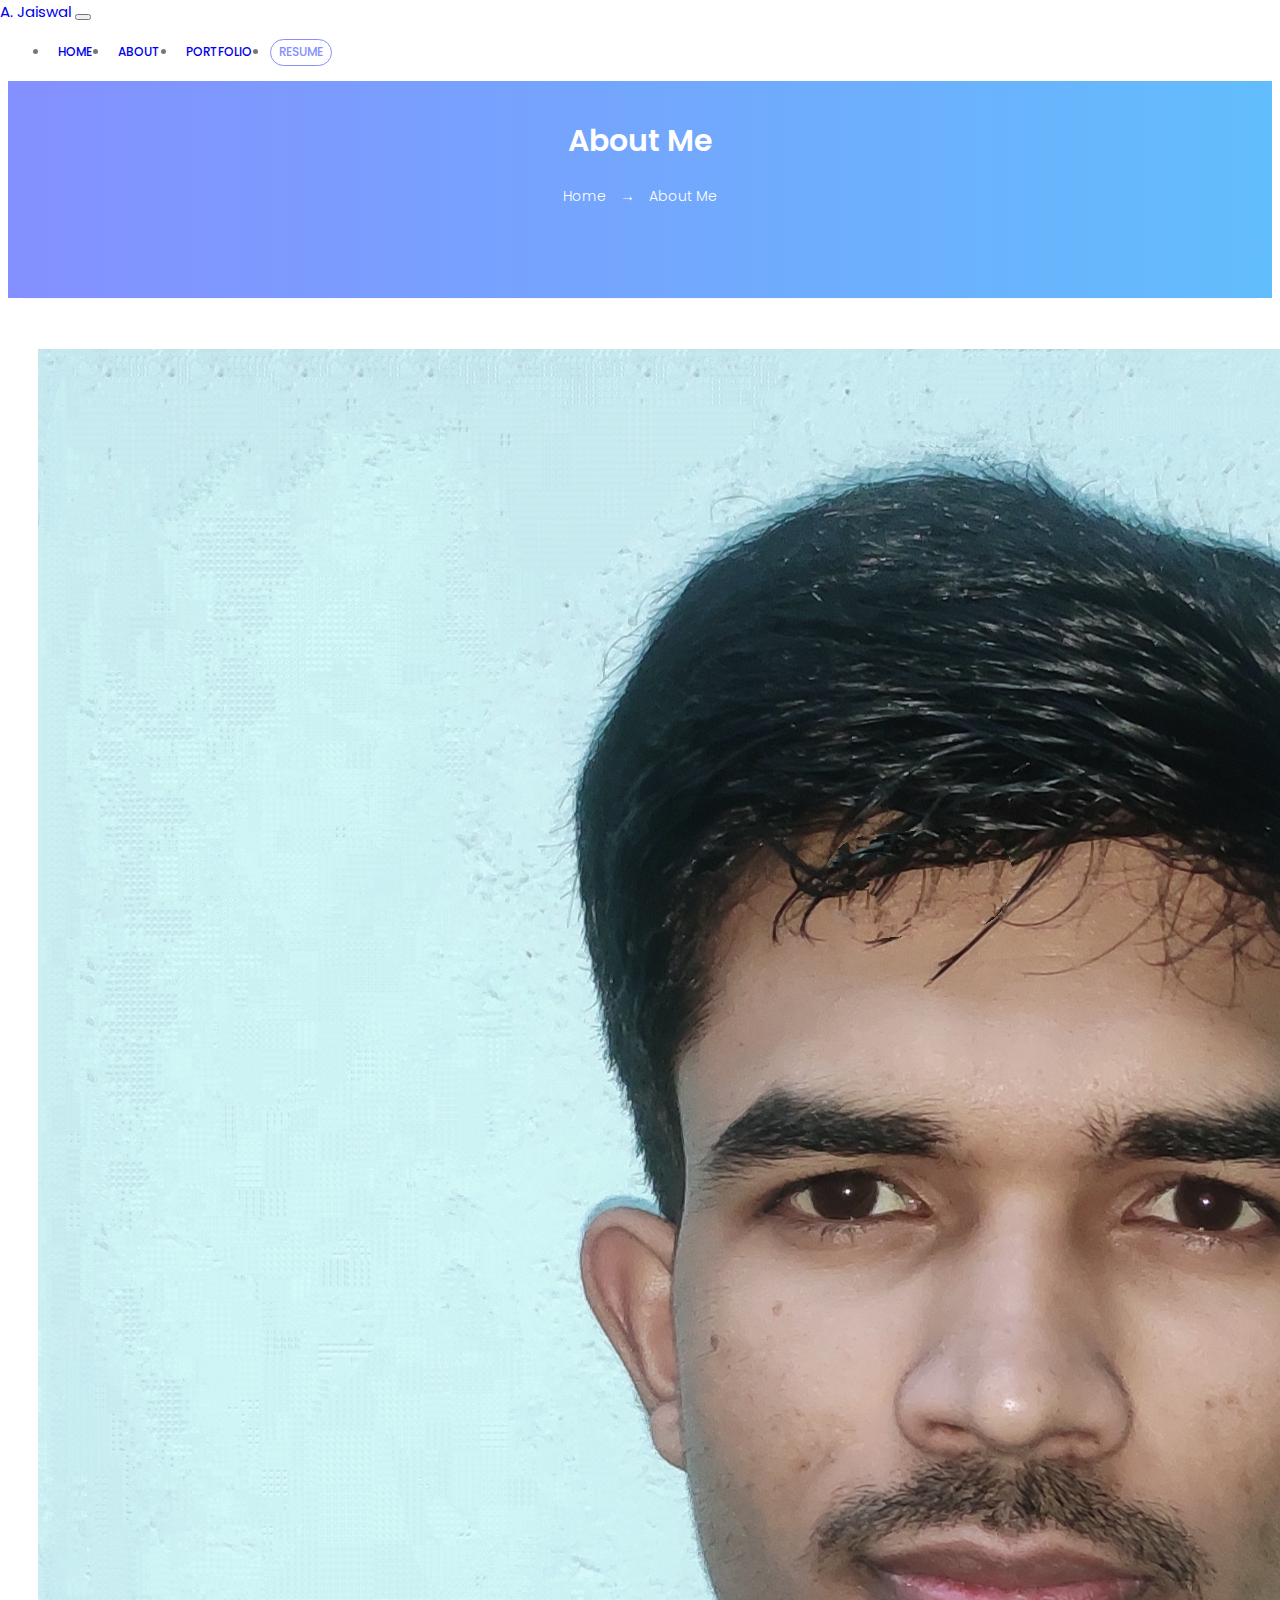
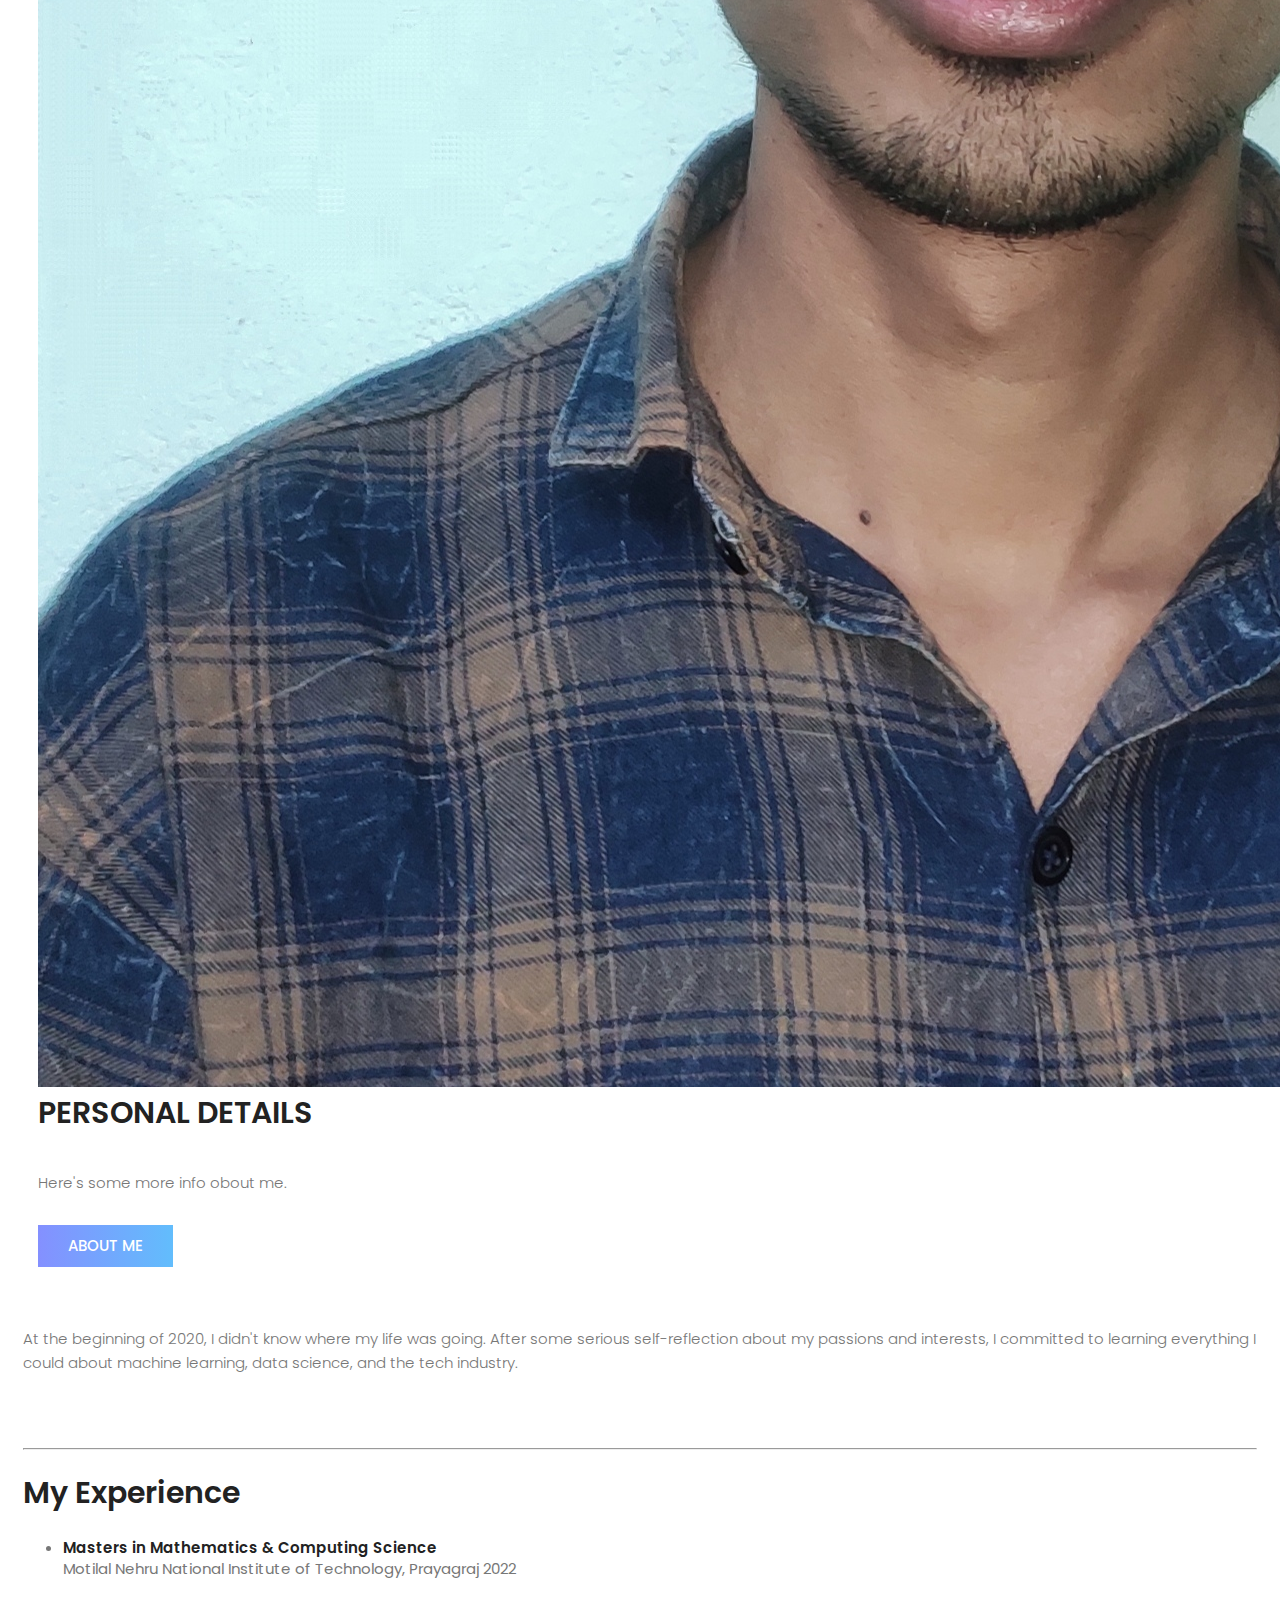
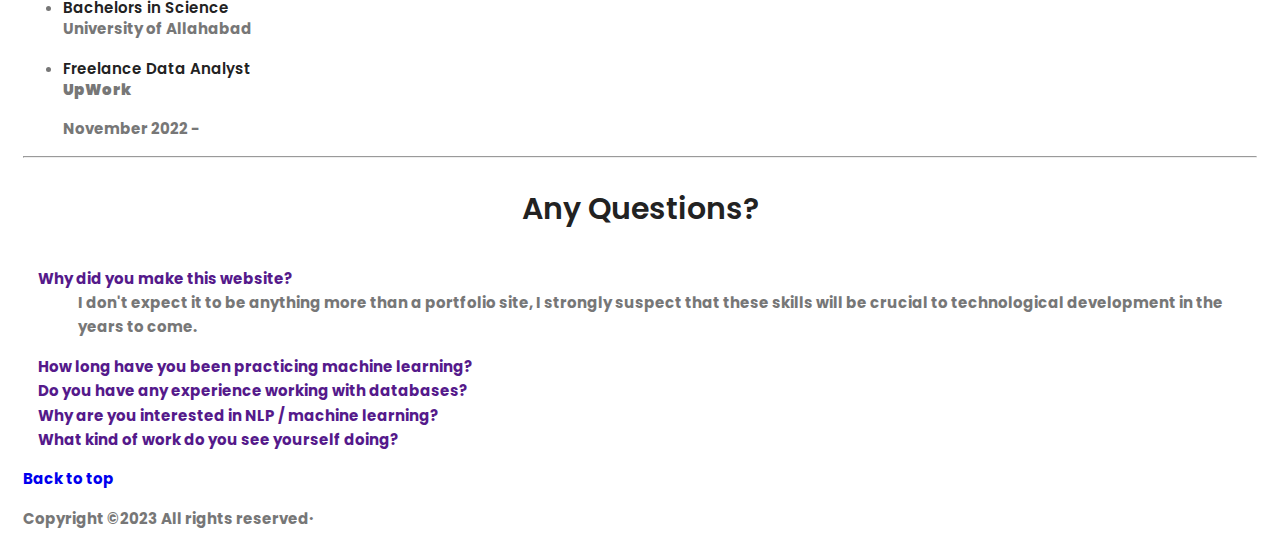
<file: about.html>
<!doctype html>
<html lang="en">

<head>
    <!-- Required meta tags -->
    <meta charset="utf-8">
    <meta name="viewport" content="width=device-width, initial-scale=1">
    <link href="web.css" rel="stylesheet">
    <link href="webindex.css" rel="stylesheet">
    <link href="https://fonts.googleapis.com/css?family=Poppins:100,200,400,300,500,600,700" rel="stylesheet">
    <!-- Bootstrap CSS -->
    <link href="https://cdn.jsdelivr.net/npm/bootstrap@5.1.3/dist/css/bootstrap.min.css" rel="stylesheet"
        integrity="sha384-1BmE4kWBq78iYhFldvKuhfTAU6auU8tT94WrHftjDbrCEXSU1oBoqyl2QvZ6jIW3" crossorigin="anonymous">
    <title>A. Jaiswal</title>
</head>

<body id="bd-4">
    <header id="header">
        <nav class="navbar navbar-expand-md navbar-dark bg-white">
            <div class="container-fluid">
                <a class="navbar-brand text-dark" href="index.html"><strong>A. Jaiswal</strong></a>
                <button class="navbar-toggler" type="button" data-bs-toggle="collapse"
                    data-bs-target="#navbarSupportedContent" aria-controls="navbarSupportedContent" aria-expanded="false"
                    aria-label="Toggle navigation">
                    <span class="navbar-toggler-icon"></span>
                </button>
            
                <div class="d-flex flex-row justify-content-end" id="navbarSupportedContent">
                    <ul class="nav navbar-nav navbar-right me-auto mb-2 mb-lg-0 sf-js-enabled sf-arrows">
                        <li class="nav-item">
                            <a class="nav-link text-dark" data-content="home" aria-current="page" href="index.html">Home</a>
                        </li>
                        <li class="nav-item">
                            <a class="nav-link active text-dark" href="./about.html">About</a>
                        </li>
    
                        <li class="nav-item">
                            <a class="nav-link text-dark" href="./portfolio.html">
                                Portfolio
                            </a>
                            
                        </li>
                        <li class=""><a href="AshutoshResume.docx.pdf" class="genric-btn primary-border circle" target="_blank">Resume</a></li>
                    </ul>
                    
                </div>
            </div>
        </nav>
    </header>
    <section class="about-banner">
        <div class="container">
            <div class="row d-flex align-items-center justify-content-center">
                <div class="about-content col-lg-12">
                    <h1 class="text-white">
                        About Me
                    </h1>
                    <p class="text-white link-nav"><a href="/">Home </a>  <span class="lnr lnr-arrow-right"></span>  <a href="about"> About Me</a></p>
                </div>
            </div>
        </div>
    </section>
    <div class="container">
        <div class="section-top-border">
        <div class="row align-items-center justify-content-between">
            <div class="col-lg-6 col-md-6 home-about-left">
                <img class="img-fluid rounded-circle" src="ashu.jpg" alt="">
            </div>
            <div class="col-lg-5 col-md-6 home-about-right">
                <h1 class="text-uppercase">Personal Details</h1>
                <p>
                    Here's some more info obout me.
                </p>
                <a href="#FAQ" class="primary-btn text-uppercase">About Me</a>
            </div>


            <div class="col-lg-12 pt-60">
                <p>At the beginning of 2020, I didn't know where my life was going. After some serious self-reflection about my passions and interests, I committed to learning everything I could about machine learning, data science, and the tech industry.</p><p>


            </p>


            </div>
        </div>
    </div>





<!-- End home-about Area -->
<hr>

<!-- Start timeline Area -->
<section class="timeline pt-80 pb-80">
<div class="text-center">
    <div class="menu-content pb-40">
        <div class="title text-center">
            <h1 class="mb-10">My Experience</h1>
        </div>
    </div>
</div>
  <ul>
    <li>
        <div class="content hidden">
          <h4>
            <time>Masters in Mathematics & Computing Science</time>
          </h4>
          <p><b>Motilal Nehru National Institute of Technology, Prayagraj 2022</b></p>
          <p><b></p>
        </div>
      </li>
    <li>
      <div class="content hidden">
        <h4>
          <time>Bachelors in Science</time>
        </h4>
        <p><b>University of Allahabad</b></p>
        <p><b></p>
      </div>
    </li>
    

        <li>
         <div class="content hidden">
             <h4>
                 <time>Freelance Data Analyst</time>
             </h4>
             <p><b>UpWork</b></p>
             <p>November 2022 - </p>
         </div>
     </li>
     

    
    
  </ul>
</section>
<hr id="FAQ">


<!-- End timeline Area -->
<section class="faq-area pb-80 pt-80">
                <div class="container">
                    <div class="row d-flex justify-content-center">
                        <div class="menu-content pb-40 col-lg-8">
                            <div class="title text-center">
                                <h1 class="mb-10">Any Questions?</h1>
                            </div>
                        </div>
                    </div>
                    <div class="row justify-content-center">
                        <div class="col-lg-8">
                        <dl class="accordion">
                            <dt>
                                <a href="" class="active">Why did you make this website?</a>
                            </dt>
                            <dd style="display: block;">
                        

<p>I don't expect it to be anything more than a portfolio site, I strongly suspect that these skills will be crucial to technological development in the years to come.</p>

                            </dd>

                            <dt>
                                <a href="">How long have you been practicing machine learning?</a>
                            </dt>
                            <dd style="display: none;">
                            <p>I discovered machine learning at the beginning of 2018 after graduating from Baylor University. Since then, I have immersed myself in data science communities on <a href="https://medium.com/">Medium</a> and across the web.</p>

                            <p>I have rich experience in building machine learning solutions for NLP tasks. I have built models to assist in sentiment analysis, demographic clustering, and topic modelling.</p>
                            </dd>

                            <dt>
                                <a href="">Do you have any experience working with databases?</a>
                            </dt>
                            <dd style="display: none;">
                            <p>I have hosted and deployed my own MySQL database with this website. I have a intermediate knowledge of SQL queries, and have had experience working with AWS and GCP database servers through SSH.</p>
                            <p>By renting servers from DigitalOcean, GCP, and AWS I have been able to develop my own back end production environment. I believe that data scientists who can own every step of the ML lifecycle will be invaluable in the coming years..</p>
                                                                </dd>


                            <dt>
                                <a href="">Why are you interested in NLP / machine learning?</a>
                            </dt>
                            <dd style="display: none;">
                                <p>I am curious by nature. Machine learning and natural language processing are both excellent tools to understand the world better. </p>
                            <p>Despite the hype over integrating AI into existing technologies, the implementation of machine learning (especially NLP) is still in its infancy. This field is the wildwest, and I want to work with the pioneers and innovators that create new and amazing things.</p>
                            </dd>




                        <dt>
                            <a href=""> What kind of work do you see yourself doing? </a>
                        </dt>
                        <dd style="display: none;">
                        <p>I am interested in building modular machine learning applications that can communicate with existing production systems.</p><p> Position titles that do this work are not well defined. I describe my perfect future position to be a mix of data science, machine learning engineering, and devops. Essentially a machine learning specialist with the skills to deploy a model to production.</p>
                        </dd>
                    </dl>

                        </div>
                    </div>
                </div>
            </section>

</div>
    
    <footer class="container">
        <p class="float-right"><a href="#">Back to top</a></p>
        <p>Copyright ©2023 All rights reserved·</p>
    </footer>
    <!-- Optional JavaScript; choose one of the two! -->

    <!-- Option 1: Bootstrap Bundle with Popper -->
    <script src="https://cdn.jsdelivr.net/npm/bootstrap@5.1.3/dist/js/bootstrap.bundle.min.js"
        integrity="sha384-ka7Sk0Gln4gmtz2MlQnikT1wXgYsOg+OMhuP+IlRH9sENBO0LRn5q+8nbTov4+1p"
        crossorigin="anonymous"></script>

    <!-- Option 2: Separate Popper and Bootstrap JS -->
    <!--
    <script src="https://cdn.jsdelivr.net/npm/@popperjs/core@2.10.2/dist/umd/popper.min.js" integrity="sha384-7+zCNj/IqJ95wo16oMtfsKbZ9ccEh31eOz1HGyDuCQ6wgnyJNSYdrPa03rtR1zdB" crossorigin="anonymous"></script>
    <script src="https://cdn.jsdelivr.net/npm/bootstrap@5.1.3/dist/js/bootstrap.min.js" integrity="sha384-QJHtvGhmr9XOIpI6YVutG+2QOK9T+ZnN4kzFN1RtK3zEFEIsxhlmWl5/YESvpZ13" crossorigin="anonymous"></script>
    -->
</body>

</html>
</file>
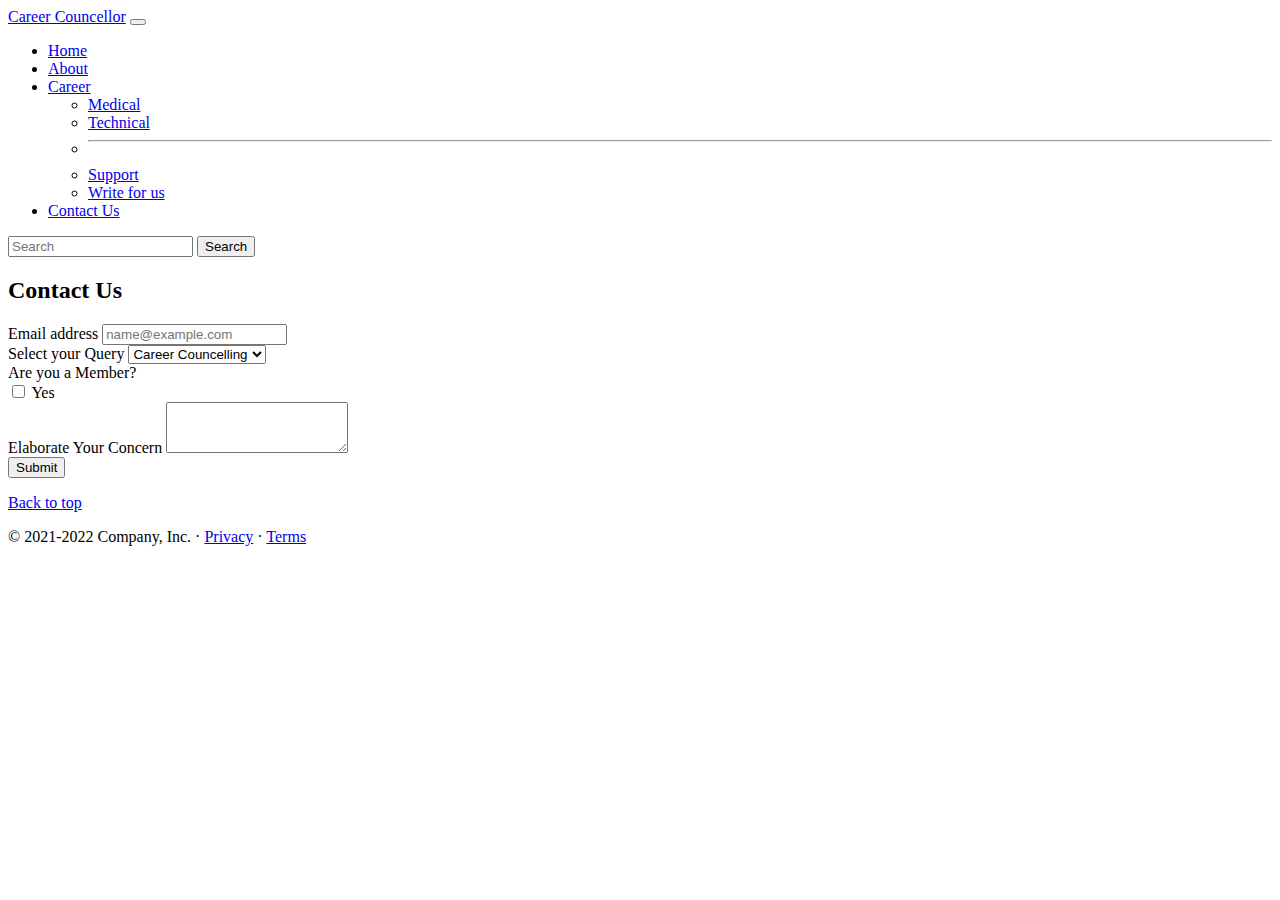
<file: contact.html>
<!doctype html>
<html lang="en">

<head>
    <!-- Required meta tags -->
    <meta charset="utf-8">
    <meta name="viewport" content="width=device-width, initial-scale=1">

    <!-- Bootstrap CSS -->
    <link href="https://cdn.jsdelivr.net/npm/bootstrap@5.1.3/dist/css/bootstrap.min.css" rel="stylesheet"
        integrity="sha384-1BmE4kWBq78iYhFldvKuhfTAU6auU8tT94WrHftjDbrCEXSU1oBoqyl2QvZ6jIW3" crossorigin="anonymous">

    <title>Career Councellor</title>
</head>

<body>
    <nav class="navbar navbar-expand-lg navbar-dark bg-dark">
        <div class="container-fluid">
            <a class="navbar-brand" href="#">Career Councellor</a>
            <button class="navbar-toggler" type="button" data-bs-toggle="collapse"
                data-bs-target="#navbarSupportedContent" aria-controls="navbarSupportedContent" aria-expanded="false"
                aria-label="Toggle navigation">
                <span class="navbar-toggler-icon"></span>
            </button>
            <div class="collapse navbar-collapse" id="navbarSupportedContent">
                <ul class="navbar-nav me-auto mb-2 mb-lg-0">
                    <li class="nav-item">
                        <a class="nav-link" aria-current="page" href="/">Home</a>
                    </li>
                    <li class="nav-item">
                        <a class="nav-link" href="/about.html">About</a>
                    </li>

                    
                    <li class="nav-item dropdown">
                        <a class="nav-link dropdown-toggle" href="#" id="navbarDropdown" role="button"
                            data-bs-toggle="dropdown" aria-expanded="false">
                            Career
                        </a>
                        <ul class="dropdown-menu" aria-labelledby="navbarDropdown">
                            <li><a class="dropdown-item" href="#">Medical</a></li>
                            <li><a class="dropdown-item" href="#">Technical</a></li>
                            <li>
                                <hr class="dropdown-divider">
                            </li>
                            <li><a class="dropdown-item" href="#">Support</a></li>
                            <li><a class="dropdown-item" href="#">Write for us</a></li>
                        </ul>
                    </li>
                    <li class="nav-item active">
                        <a class="nav-link" href="/contact.html">Contact Us</a>
                    </li>
                </ul>
                <form class="d-flex">
                    <input class="form-control me-2" type="search" placeholder="Search" aria-label="Search">
                    <button class="btn btn-outline-success" type="submit">Search</button>
                </form>
            </div>
        </div>
    </nav>
    <div class="container my-4">
        <h2>Contact Us</h2>
        <form>
            <div class="form-group">
                <label for="exampleFormControlInput1">Email address</label>
                <input type="email" class="form-control" id="exampleFormControlInput1" placeholder="name@example.com">
            </div>
            <div class="form-group my-4">
                <label for="exampleFormControlSelect1">Select your Query</label>
                <select class="form-control" id="exampleFormControlSelect1">
                    <option>Career Councelling</option>
                    <option>Exam Councelling</option>
                    <option>Life Coaching</option>
                    <option>College Prediction</option>
                    <option>College Information</option>
                </select>
            </div>
            <div class="form-group row">
                <div class="col-sm-2">Are you a Member?</div>
                    <div class="col-sm-10">
                  <div class="form-check">
                    <input class="form-check-input" type="checkbox" id="gridCheck1">
                    <label class="form-check-label" for="gridCheck1">
                      Yes
                    </label>
                  </div>
                </div>
              </div>
            <div class="form-group my-4">
                <label for="exampleFormControlTextarea1">Elaborate Your Concern</label>
                <textarea class="form-control" id="exampleFormControlTextarea1" rows="3"></textarea>
            </div>
            <button class="btn btn-primary my-4">Submit</button>
        </form>
    </div>
    <footer class="container">
        <p class="float-right"><a href="#">Back to top</a></p>
        <p>© 2021-2022 Company, Inc. · <a href="#">Privacy</a> · <a href="#">Terms</a></p>
    </footer>
    <!-- Optional JavaScript; choose one of the two! -->

    <!-- Option 1: Bootstrap Bundle with Popper -->
    <script src="https://cdn.jsdelivr.net/npm/bootstrap@5.1.3/dist/js/bootstrap.bundle.min.js"
        integrity="sha384-ka7Sk0Gln4gmtz2MlQnikT1wXgYsOg+OMhuP+IlRH9sENBO0LRn5q+8nbTov4+1p"
        crossorigin="anonymous"></script>

    <!-- Option 2: Separate Popper and Bootstrap JS -->
    <!--
    <script src="https://cdn.jsdelivr.net/npm/@popperjs/core@2.10.2/dist/umd/popper.min.js" integrity="sha384-7+zCNj/IqJ95wo16oMtfsKbZ9ccEh31eOz1HGyDuCQ6wgnyJNSYdrPa03rtR1zdB" crossorigin="anonymous"></script>
    <script src="https://cdn.jsdelivr.net/npm/bootstrap@5.1.3/dist/js/bootstrap.min.js" integrity="sha384-QJHtvGhmr9XOIpI6YVutG+2QOK9T+ZnN4kzFN1RtK3zEFEIsxhlmWl5/YESvpZ13" crossorigin="anonymous"></script>
    -->
</body>

</html>
</file>
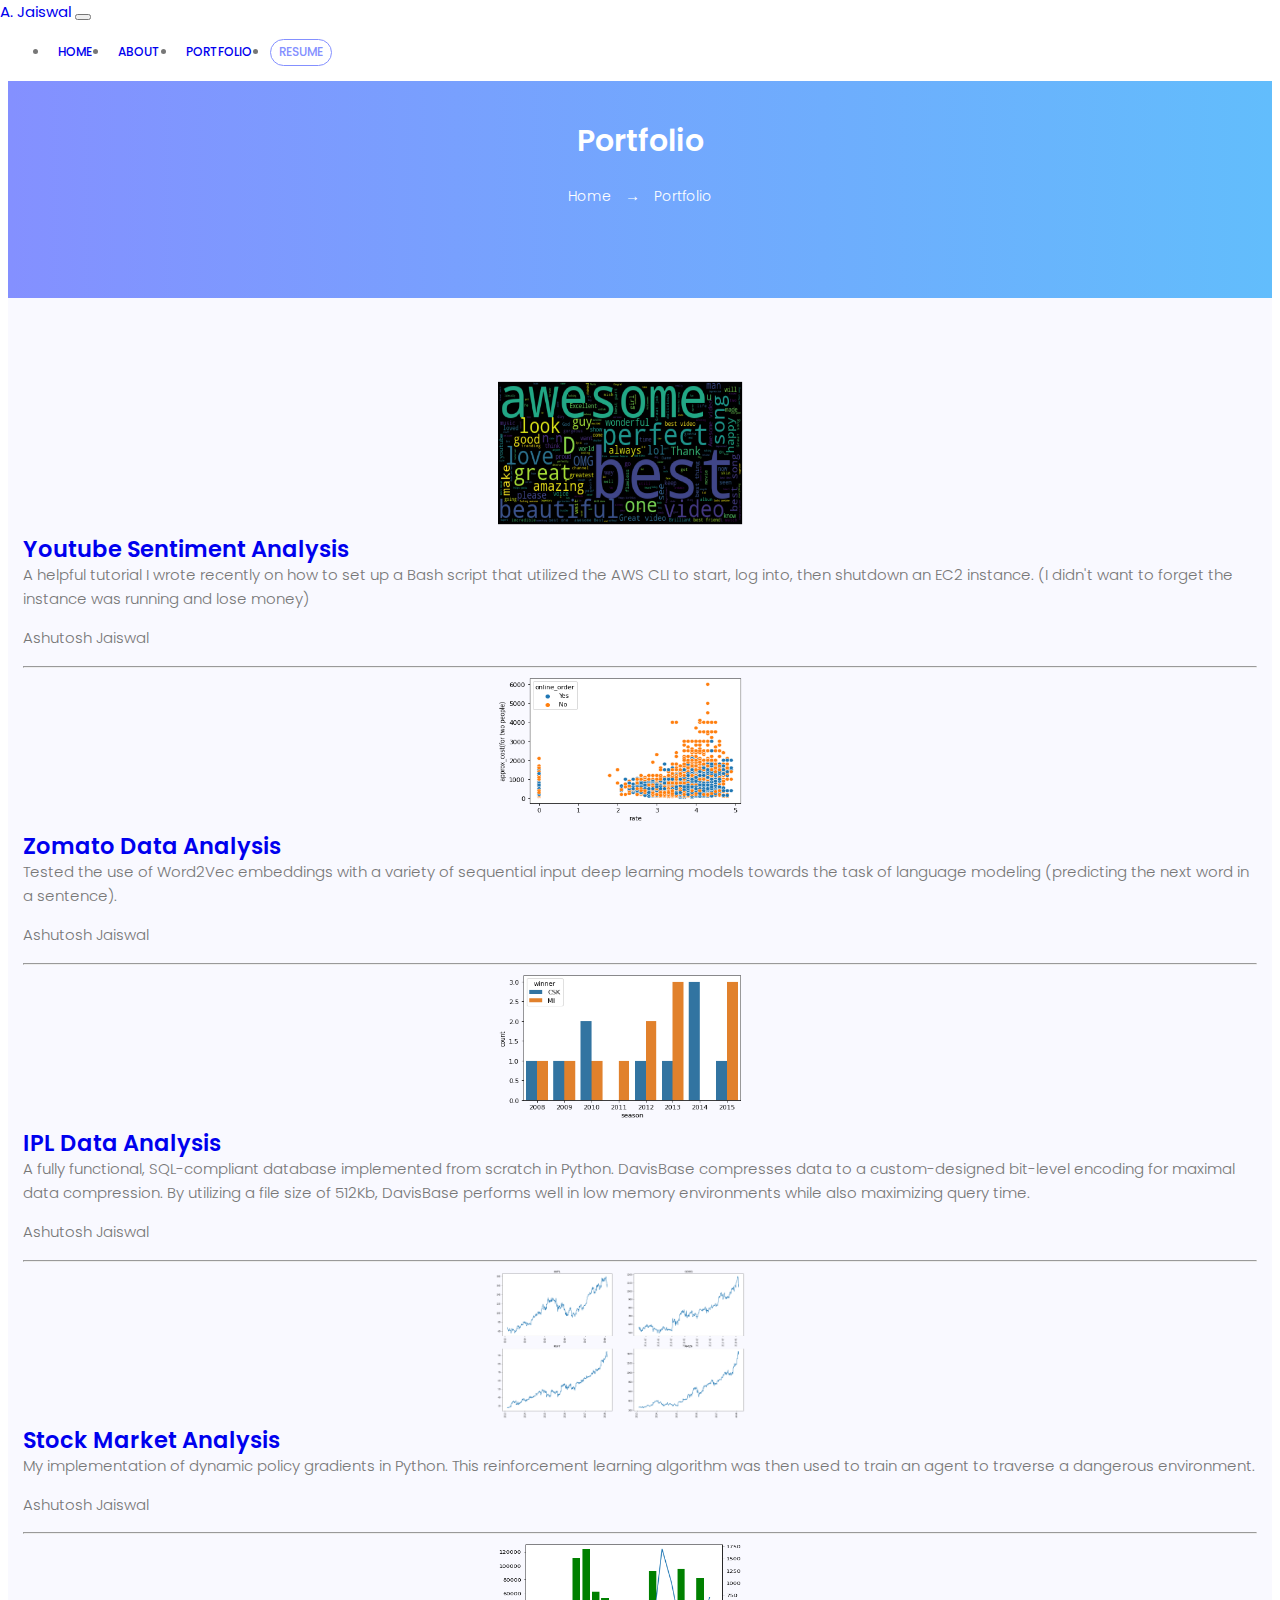
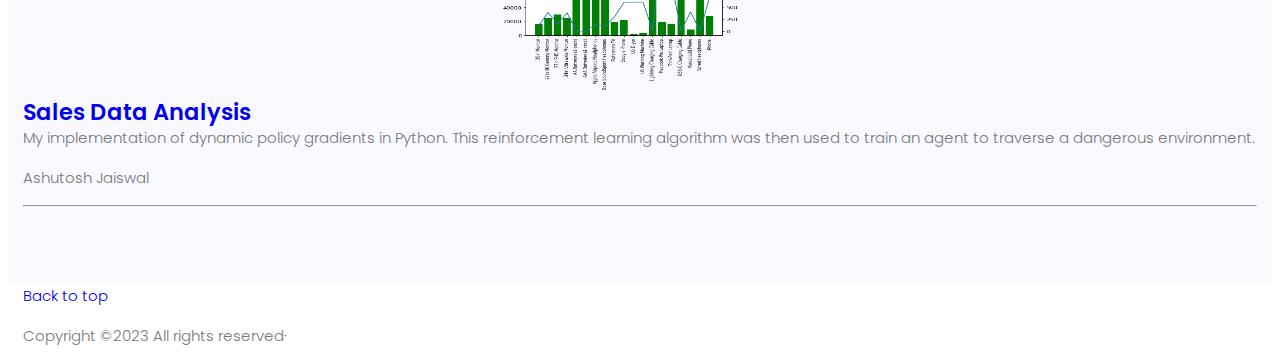
<file: portfolio.html>
<!doctype html>
<html lang="en">

<head>
    <!-- Required meta tags -->
    <meta charset="utf-8">
    <meta name="viewport" content="width=device-width, initial-scale=1">
    <meta name="description" content="Welcome to Career Councellor. A blog for career improvement">


    <!-- Bootstrap CSS -->
    <link href="https://cdn.jsdelivr.net/npm/bootstrap@5.1.3/dist/css/bootstrap.min.css" rel="stylesheet"
        integrity="sha384-1BmE4kWBq78iYhFldvKuhfTAU6auU8tT94WrHftjDbrCEXSU1oBoqyl2QvZ6jIW3" crossorigin="anonymous">
    <link href="web.css" rel="stylesheet">
    <link href="webindex.css" rel="stylesheet">
    <link href="https://fonts.googleapis.com/css?family=Poppins:100,200,400,300,500,600,700" rel="stylesheet">
    <link href="/css/fontawesome.min.css" rel="stylesheet">
    <title>A. Jaiswal</title>
</head>

<body>
    <header id="header">
        <nav class="navbar navbar-expand-md navbar-dark bg-white">
            <div class="container-fluid">
                <a class="navbar-brand text-dark" href="index.html"><strong>A. Jaiswal</strong></a>
                <button class="navbar-toggler" type="button" data-bs-toggle="collapse"
                    data-bs-target="#navbarSupportedContent" aria-controls="navbarSupportedContent" aria-expanded="false"
                    aria-label="Toggle navigation">
                    <span class="navbar-toggler-icon"></span>
                </button>
            
                <div class="d-flex flex-row justify-content-end" id="navbarSupportedContent">
                    <ul class="nav navbar-nav navbar-right me-auto mb-2 mb-lg-0 sf-js-enabled sf-arrows">
                        <li class="nav-item">
                            <a class="nav-link active text-dark" data-content="home" aria-current="page" href="index.html">Home</a>
                        </li>
                        <li class="nav-item">
                            <a class="nav-link text-dark" href="about.html">About</a>
                        </li>
    
                        <li class="nav-item">
                            <a class="nav-link text-dark" href="./portfolio.html">
                                Portfolio
                            </a>
                            
                        </li>
                        <li class=""><a href="AshutoshResume.docx.pdf" class="genric-btn primary-border circle" target="_blank">Resume</a></li>
                    </ul>
                    
                </div>
            </div>
        </nav>
    </header>
    <section class="about-banner">
         <div class="container">
            
            <div class="row d-flex align-items-center justify-content-center">
                <div class="about-content col-lg-12">
                    <h1 class="text-white">
                        Portfolio
                    </h1>
                    <p class="text-white link-nav"><a href="index.html">Home </a> <span class="lnr lnr-arrow-right"></span> <a
                            href="archive"> Portfolio</a></p>
                </div>
            </div>
        </div>
    </section>
    <section class="sample-text-area">

        <div class="container">

            <div class="col-lg-10 col-md-10 col-sm-10 mx-auto">


                <div class="row post-preview">
                    <div class="col-lg-3 col-md-3 col-xs-3 d-flex justify-content-center img-fluid align-self-center">
                        <a href="https://github.com/jaiswal-ashutosh/data-analyst-projects/blob/master/Youtube_analysis.ipynb"
                            target="_blank">
                            <img class="portfolio-photo" src="img/ytb.png">
                        </a>
                    </div>

                    <div class="col-lg-9 col-md-9 col-xs-9">
                        <h2 class="post-title">
                            <a href="https://github.com/jaiswal-ashutosh/data-analyst-projects/blob/master/Youtube_analysis.ipynb"
                                target="_blank">
                                Youtube Sentiment Analysis </a>

                        </h2>
                        <p>
                            A helpful tutorial I wrote recently on how to set up a Bash script that utilized the AWS CLI
                            to start, log into, then shutdown an EC2 instance. (I didn't want to forget the instance was
                            running and lose money) </p>

                        <p class="post-meta">
                            Ashutosh Jaiswal
                            </p>
                    </div>
                </div>

                <hr>


                <div class="row post-preview">
                    <div class="col-lg-3 col-md-3 col-xs-3 d-flex justify-content-center img-fluid align-self-center">
                        <a href="https://github.com/jaiswal-ashutosh/data-analyst-projects/blob/master/zomato_data_analysis.ipynb"
                            target="_blank">
                            <img class="portfolio-photo" src="img/zmt.png">
                        </a>
                    </div>

                    <div class="col-lg-9 col-md-9 col-xs-9">
                        <h2 class="post-title">
                            <a href="https://github.com/jaiswal-ashutosh/data-analyst-projects/blob/master/zomato_data_analysis.ipynb"
                                target="_blank">
                                Zomato Data Analysis
                            </a>

                        </h2>
                        <p>
                            Tested the use of Word2Vec embeddings with a variety of sequential input deep learning
                            models towards the task of language modeling (predicting the next word in a sentence). </p>

                        <p class="post-meta">
                            Ashutosh Jaiswal</p>
                    </div>
                </div>

                <hr>

                <div class="row post-preview">
                    <div class="col-lg-3 col-md-3 col-xs-3 d-flex justify-content-center img-fluid align-self-center">
                        <a href="https://github.com/jaiswal-ashutosh/data-analyst-projects/blob/master/Ipl_analysis.ipynb" target="_blank">
                            <img class="portfolio-photo" src="img/ipl.png">
                        </a>
                    </div>

                    <div class="col-lg-9 col-md-9 col-xs-9">
                        <h2 class="post-title">
                            <a href="https://github.com/jaiswal-ashutosh/data-analyst-projects/blob/master/Ipl_analysis.ipynb" target="_blank">
                               IPL Data Analysis
                            </a>

                        </h2>
                        <p>
                            A fully functional, SQL-compliant database implemented from scratch in Python. DavisBase
                            compresses data to a custom-designed bit-level encoding for maximal data compression. By
                            utilizing a file size of 512Kb, DavisBase performs well in low memory environments while
                            also maximizing query time. </p>

                        <p class="post-meta">
                            Ashutosh Jaiswal</p>
                    </div>
                </div>

                <hr>


                <div class="row post-preview">
                    <div class="col-lg-3 col-md-3 col-xs-3 d-flex justify-content-center img-fluid align-self-center">
                        <a href="https://github.com/jaiswal-ashutosh/data-analyst-projects/blob/master/Stock_market_analysis.ipynb"
                            target="_blank">
                            <img class="portfolio-photo" src="img/stock.png">
                        </a>
                    </div>

                    <div class="col-lg-9 col-md-9 col-xs-9">
                        <h2 class="post-title">
                            <a href="https://github.com/jaiswal-ashutosh/data-analyst-projects/blob/master/Stock_market_analysis.ipynb"
                                target="_blank">
                                Stock Market Analysis
                            </a>

                        </h2>
                        <p>
                            My implementation of dynamic policy gradients in Python. This reinforcement learning
                            algorithm was then used to train an agent to traverse a dangerous environment. </p>

                        <p class="post-meta">
                            Ashutosh Jaiswal</p>
                    </div>
                </div>

                <hr>
                
                <div class="row post-preview">
                    <div class="col-lg-3 col-md-3 col-xs-3 d-flex justify-content-center img-fluid align-self-center">
                        <a href="https://github.com/jaiswal-ashutosh/data-analyst-projects/blob/master/sales_data_analysis.ipynb"
                            target="_blank">
                            <img class="portfolio-photo" src="img/sales.png">
                        </a>
                    </div>

                    <div class="col-lg-9 col-md-9 col-xs-9">
                        <h2 class="post-title">
                            <a href="https://github.com/jaiswal-ashutosh/data-analyst-projects/blob/master/sales_data_analysis.ipynb"
                                target="_blank">
                                Sales Data Analysis
                            </a>

                        </h2>
                        <p>
                            My implementation of dynamic policy gradients in Python. This reinforcement learning
                            algorithm was then used to train an agent to traverse a dangerous environment. </p>

                        <p class="post-meta">
                            Ashutosh Jaiswal</p>
                    </div>
                </div>
                <hr>


            </div>
        </div>


    </section>
    <footer class="container">
        <p class="float-right"><a href="#">Back to top</a></p>
        <p>Copyright ©2023 All rights reserved· </p>
    </footer>
    
   
   
    <!-- Optional JavaScript; choose one of the two! -->

    <!-- Option 1: Bootstrap Bundle with Popper -->
    <script src="https://cdn.jsdelivr.net/npm/bootstrap@5.1.3/dist/js/bootstrap.bundle.min.js"
        integrity="sha384-ka7Sk0Gln4gmtz2MlQnikT1wXgYsOg+OMhuP+IlRH9sENBO0LRn5q+8nbTov4+1p"
        crossorigin="anonymous"></script>

    <!-- Option 2: Separate Popper and Bootstrap JS -->
    <!--
    <script src="https://cdn.jsdelivr.net/npm/@popperjs/core@2.10.2/dist/umd/popper.min.js" integrity="sha384-7+zCNj/IqJ95wo16oMtfsKbZ9ccEh31eOz1HGyDuCQ6wgnyJNSYdrPa03rtR1zdB" crossorigin="anonymous"></script>
    <script src="https://cdn.jsdelivr.net/npm/bootstrap@5.1.3/dist/js/bootstrap.min.js" integrity="sha384-QJHtvGhmr9XOIpI6YVutG+2QOK9T+ZnN4kzFN1RtK3zEFEIsxhlmWl5/YESvpZ13" crossorigin="anonymous"></script>
    -->
</body>

</html>
</file>
<file: web.css>
body {
    color: #777777;
    font-family: 'Poppins',serif;
    font-size: 15px;
    font-weight: 300;
    line-height: 1.625em;
    position: relative;
}
#bd-4{color: #777777;
    font-family: 'Poppins',serif;
    font-size: 15px;
    font-weight: 300;
    line-height: 1.625em;
    position: relative;
}
.about-banner{
background: -webkit-linear-gradient(0deg, #8490ff 0%, #62bdfc 100%);
}
section {
    display: block;
}
@media (min-width: 576px) 
.container {
    max-width: 540px;
}
.container {
    width: 100%;
    padding-right: 15px;
    padding-left: 15px;
    margin-right: auto;
    margin-left: auto;
}

.align-items-center {
    align-items: center !important;
}

.justify-content-center {
    justify-content: center !important;
}
.d-flex {
    display: flex !important;
}


@media (max-width: 767px)
.about-content {
    margin-top: 70px;
}

.about-content {
    margin-top: 0px;
    padding: 90px 0px;
    text-align: center;
}

.col-lg-12{
    position: relative;
    width: 100%;
    min-height: 1px;
    
}
.link-nav {
    margin-top: 10px;
    margin-bottom: 0px;
}
.text-white {
    color: #fff !important;
}
p {
    display: block;
    margin-block-start: 1em;
    margin-block-end: 1em;
    margin-inline-start: 0px;
    margin-inline-end: 0px;
}

.about-content a {
    color: #fff;
    font-weight: 300;
    font-size: 14px;
}

.about-content .lnr {
    margin: 0px 10px;
    font-weight: 600;
}


a:link{
    text-decoration: none;
}


.lnr {
    font-family: 'Linearicons-Free';
    speak: none;
    font-style: normal;
    /* font-weight: normal; */
    font-variant: normal;
    text-transform: none;
    line-height: 1;
    -webkit-font-smoothing: antialiased;
}
.lnr-arrow-right:before {
    content: "\2192";
}
*::before {
    box-sizing: border-box;
}

.section-top-border {
    padding: 50px 0;
    border-top: 1px dotted #eee;
}

.justify-content-between {
    justify-content: space-between !important;
}

.col-lg-6,.col-md-6,.col-lg-5,.col-sm-6,.col-md-6,.col-lg-5,.col-lg-2{
    position: relative;
    width: 100%;
    min-height: 1px;
    padding-right: 15px;
    padding-left: 15px;
}
@media (max-width: 767px)
.home-about-right {
    margin-top: 30px;
}

@media (max-width: 991px)
.home-about-right h1 {
    font-size: 20px;
}

.home-about-right h1 {
    margin-bottom: 40px;
}
.text-uppercase {
    text-transform: uppercase !important;
}
.home-about-right p {
    margin-bottom: 30px;
    max-width: 445px;
}
p {
    margin-top: 0;
}

.home-about-right .primary-btn{
    background: -webkit-linear-gradient(0deg, #8490ff 0%, #62bdfc 100%);  
}

.primary-btn {
    /* background: #8490ff; */
    line-height: 42px;
    padding-left: 30px;
    padding-right: 30px;
    border: none;
    color: #fff;
    display: inline-block;
    font-weight: 500;
    transition: all 0.3s ease 0s;
    cursor: pointer;
    position: relative;
}

.pt-60 {
    padding-top: 60px;
}

@font-face {
    font-family: 'Poppins';
}

h1,h2,h3,h4,h5,h6 {
    /* font-family: "Poppins", sans-serif; */
    color: #222222;
    line-height: 1.2em !important;
    margin-bottom: 0;
    margin-top: 0;
    font-weight: 600;
}
:-webkit-any(article, aside, nav, section) h1 {
    margin-block-start: 0.83em;
    margin-block-end: 0.83em;
}

.single-footer-widget .footer-social a i {
    vertical-align: bottom;
    color:#fff;
}
.single-footer-widget .footer-social a {
    width: 30px;
    height: 30px;
    display: inline-block;
    text-align: center;
    transition: all 0.3s ease 0s;
}
.fa {
    display: inline-block;
    font: normal normal normal 14px/1 FontAwesome;
    font-size: inherit;
    text-rendering: auto;
    -webkit-font-smoothing: antialiased;
}

.footer-area {
    background-color: #04091e;
}
.fontawesomeicon::before {
    display: inline-block;
    text-rendering: auto;
    -webkit-font-smoothing: antialiased;
 }

.fa-linkedin:before {
   font: var(--fa-font-brands);
   content: ' \foe1';

 }
*,*::before, *::after {
    box-sizing: border-box;
}

.sample-text-area {
    background: #f9f9ff;
    padding: 80px 0 70px 0;
}
.section-gap {
    padding: 80px 0;
}
div {
    display: block;
}

@media (min-width: 576px)
.col-sm-6 {
    flex: 0 0 50%;
    max-width: 50%;
}

.rowf {
    display: flex;
    flex-wrap: wrap;
    margin-right: -15px;
    margin-left: -15px;
}
footer{
    display: block;
}
::selection {
    background-color: #8490ff;
    color: #fff;
}

.single-footer-widget h4 {
    color: #fff !important;
    margin-bottom: 25px;
    font-weight: 500;
}

form {
    display: block;
    margin-top: 0em;
}
.single-footer-widget ::selection {
    background-color: #191919 !important;
    color: #777777;
}
.input-group {
    position: relative;
    display: flex;
    flex-wrap: wrap;
    align-items: stretch;
    width: 50%;
}
.main-menu {
    padding-bottom: 20px;
    padding-top: 20px;
}

@media (max-width: 991px)
#nav-menu-container {
    display: none;
}

.nav-menu, .nav-menu * {
    margin: 0;
    padding: 0;
    list-style: none;
}
.portfolio-photo{
    width: 250px;
    height: 150px;
    margin-right: 40px;
}
</file>
<file: webindex.css>
#ind {
font-family: 'Poppins',serif;
font-size: 15px;
font-weight: 300;
line-height: 1.625em;
position: relative;
}
a:link{
    text-decoration: none;
}
@media (max-width: 990px)
.genric-btn.primary-border
{
    color: #8490ff;
    border: 1px solid #8490ff;
    background: #8490ff;
    margin-left: 15px;
    margin-right: 20px;
    margin-top: 10px;
}
.genric-btn.primary-border {
    color: #8490ff;
    border: 1px solid #8490ff;
    background: #fff;
}
.nav a {
    padding: 0 8px 0px 8px;
    text-decoration: none;
    display: inline-block;
    /* color: #222; */
    font-weight: 500;
    font-size: 12px;
    text-transform: uppercase;
    outline: none;
}
.genric-btn.circle {
    border-radius: 20px;
}

.nav > li {
    margin-left: 10px;
}

.nav > li {
    float: left;
}

.nav li {
    position: relative;
    white-space: nowrap;
}

#header {
    position: fixed;
    left: 0;
    top: 0;
    right: 0;
    transition: all 0.5s;
    z-index: 997;
    background: #fff;
}


.nav > li > a:hover{
    background-color:rgb(242, 224, 152);
    border-radius: 10px;
}
</file>
